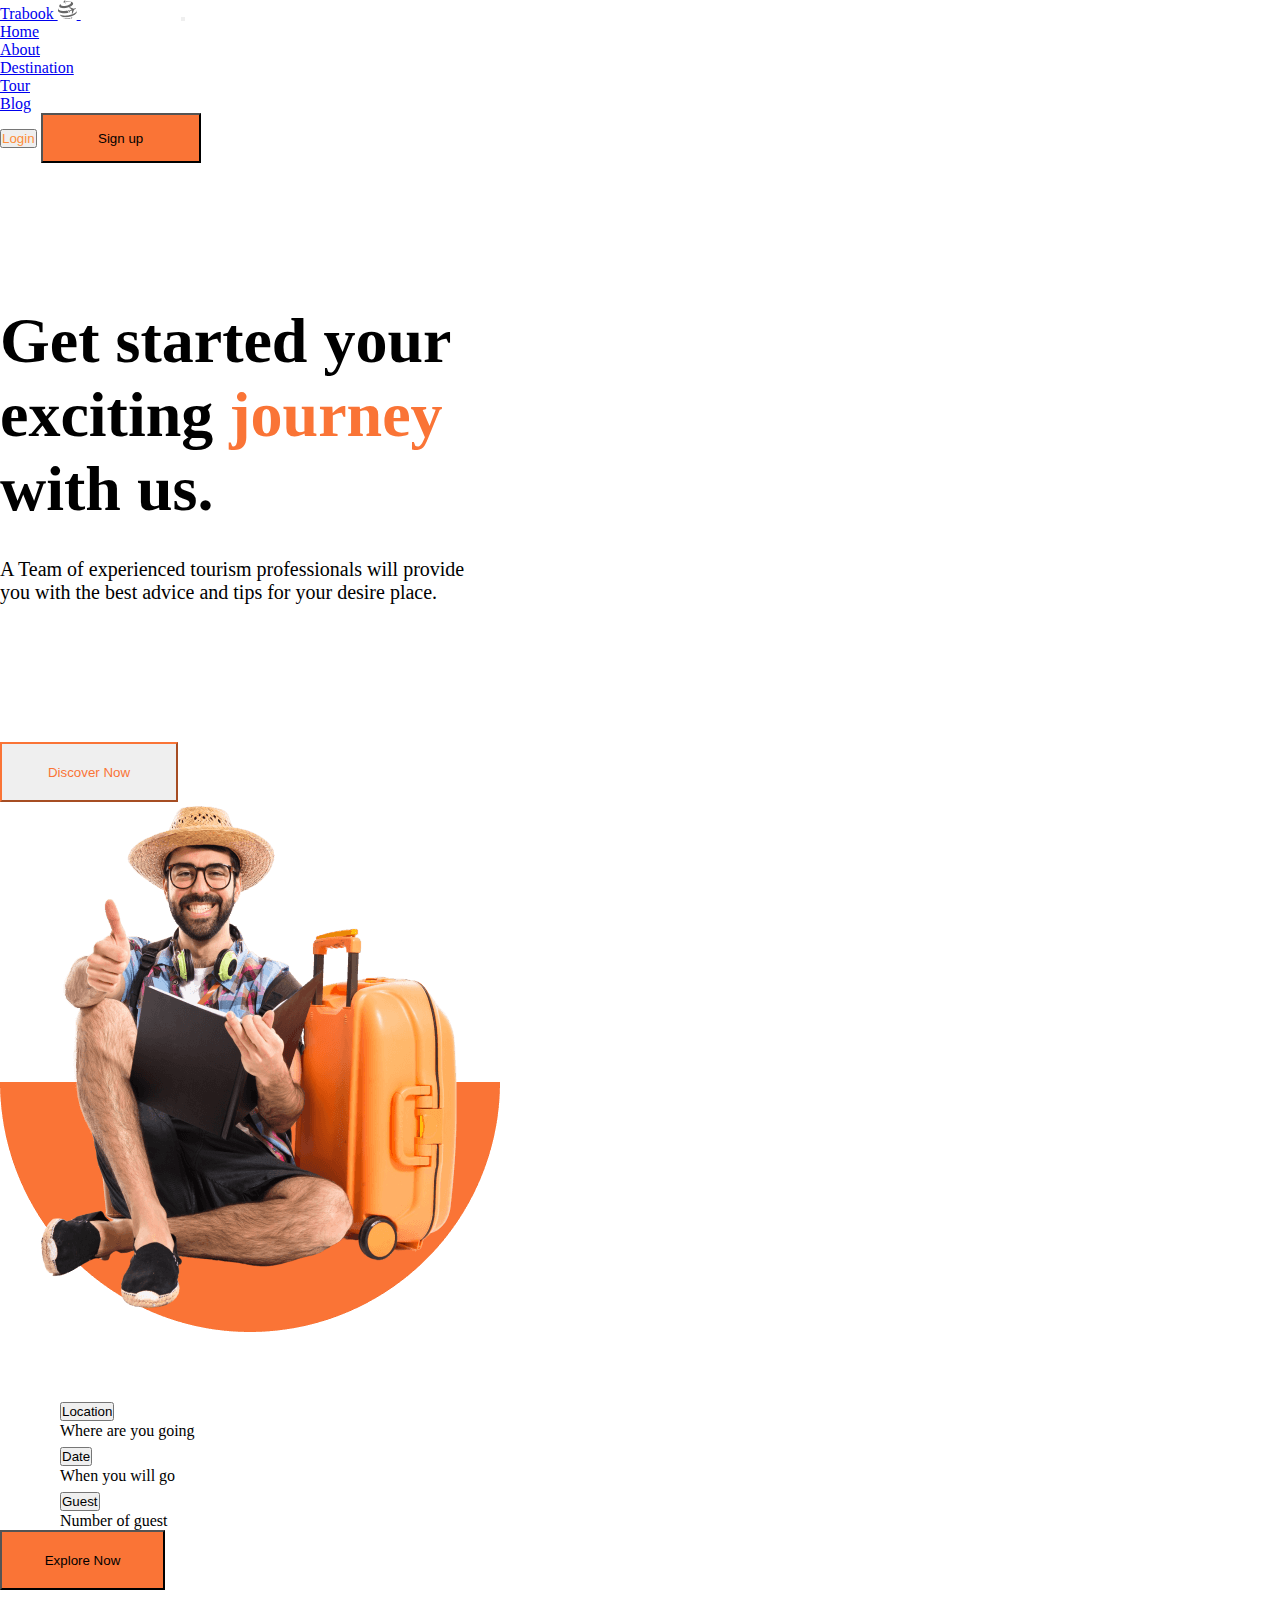
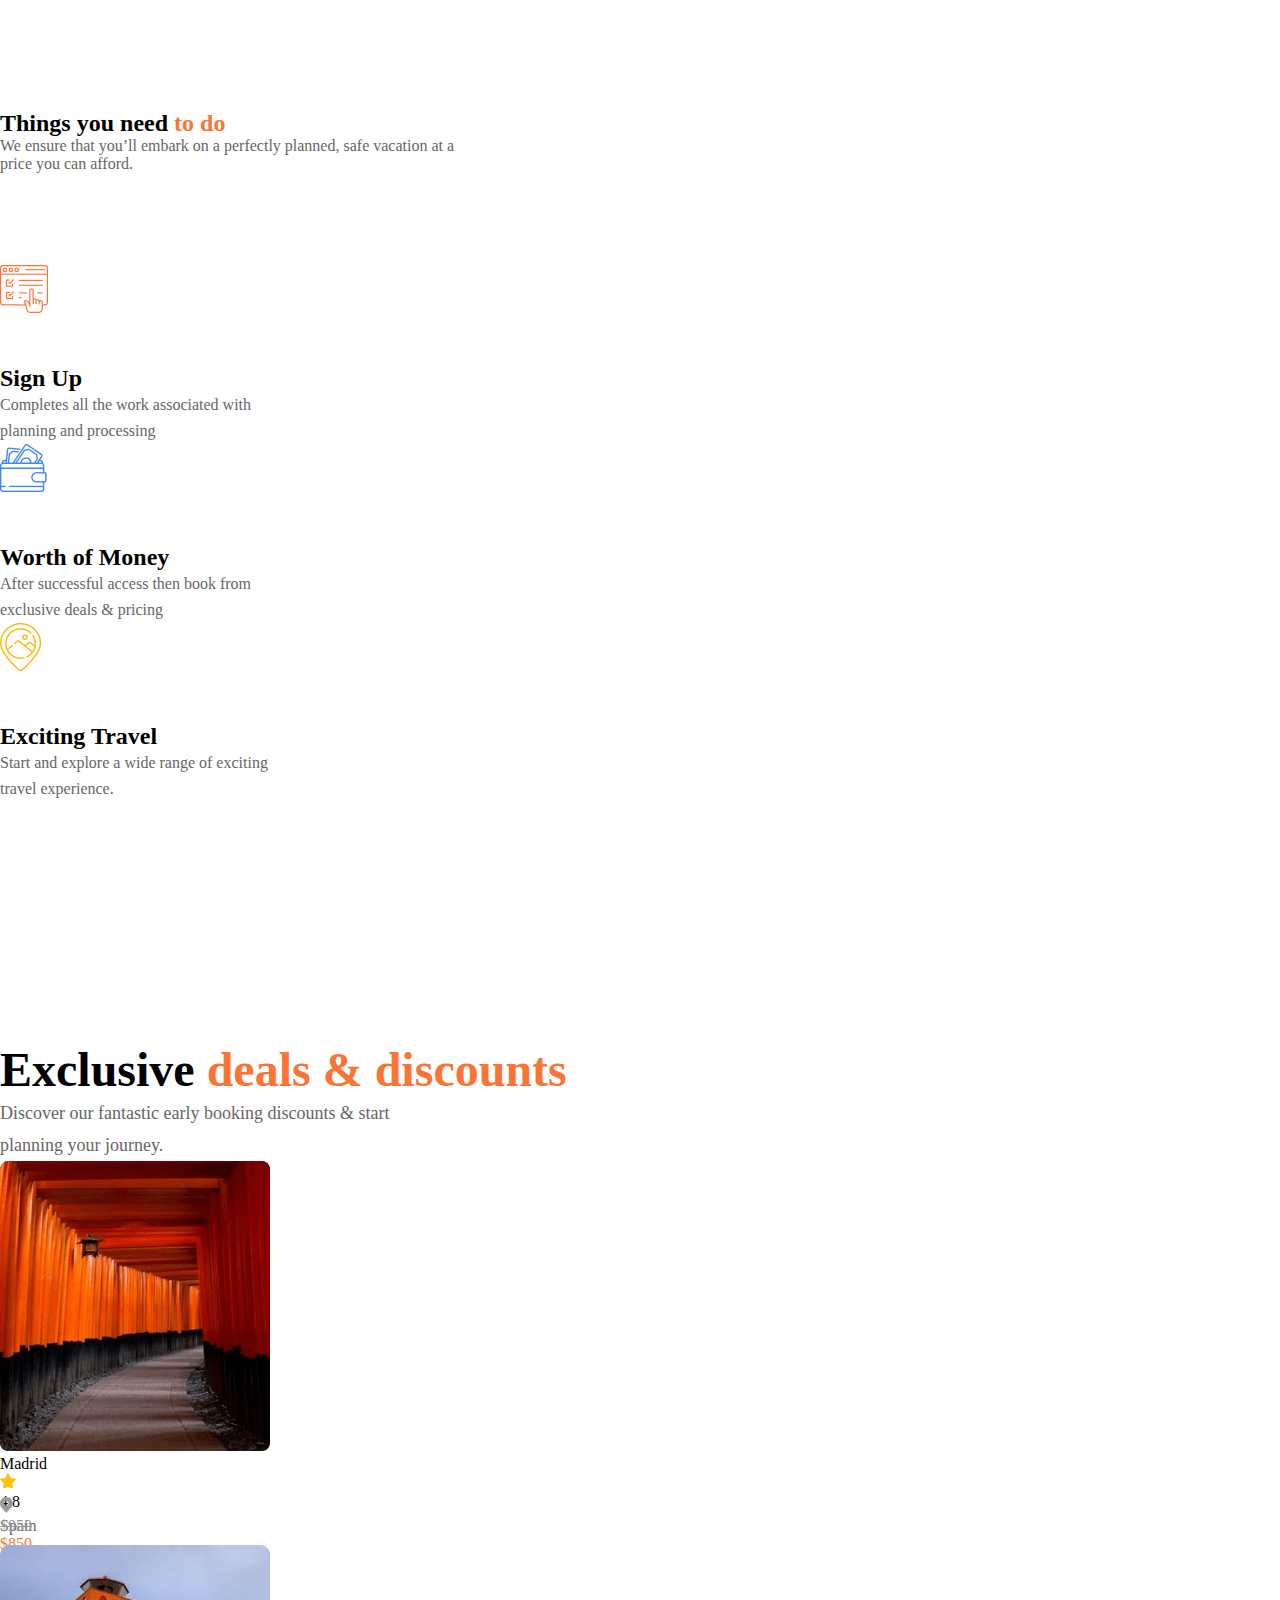
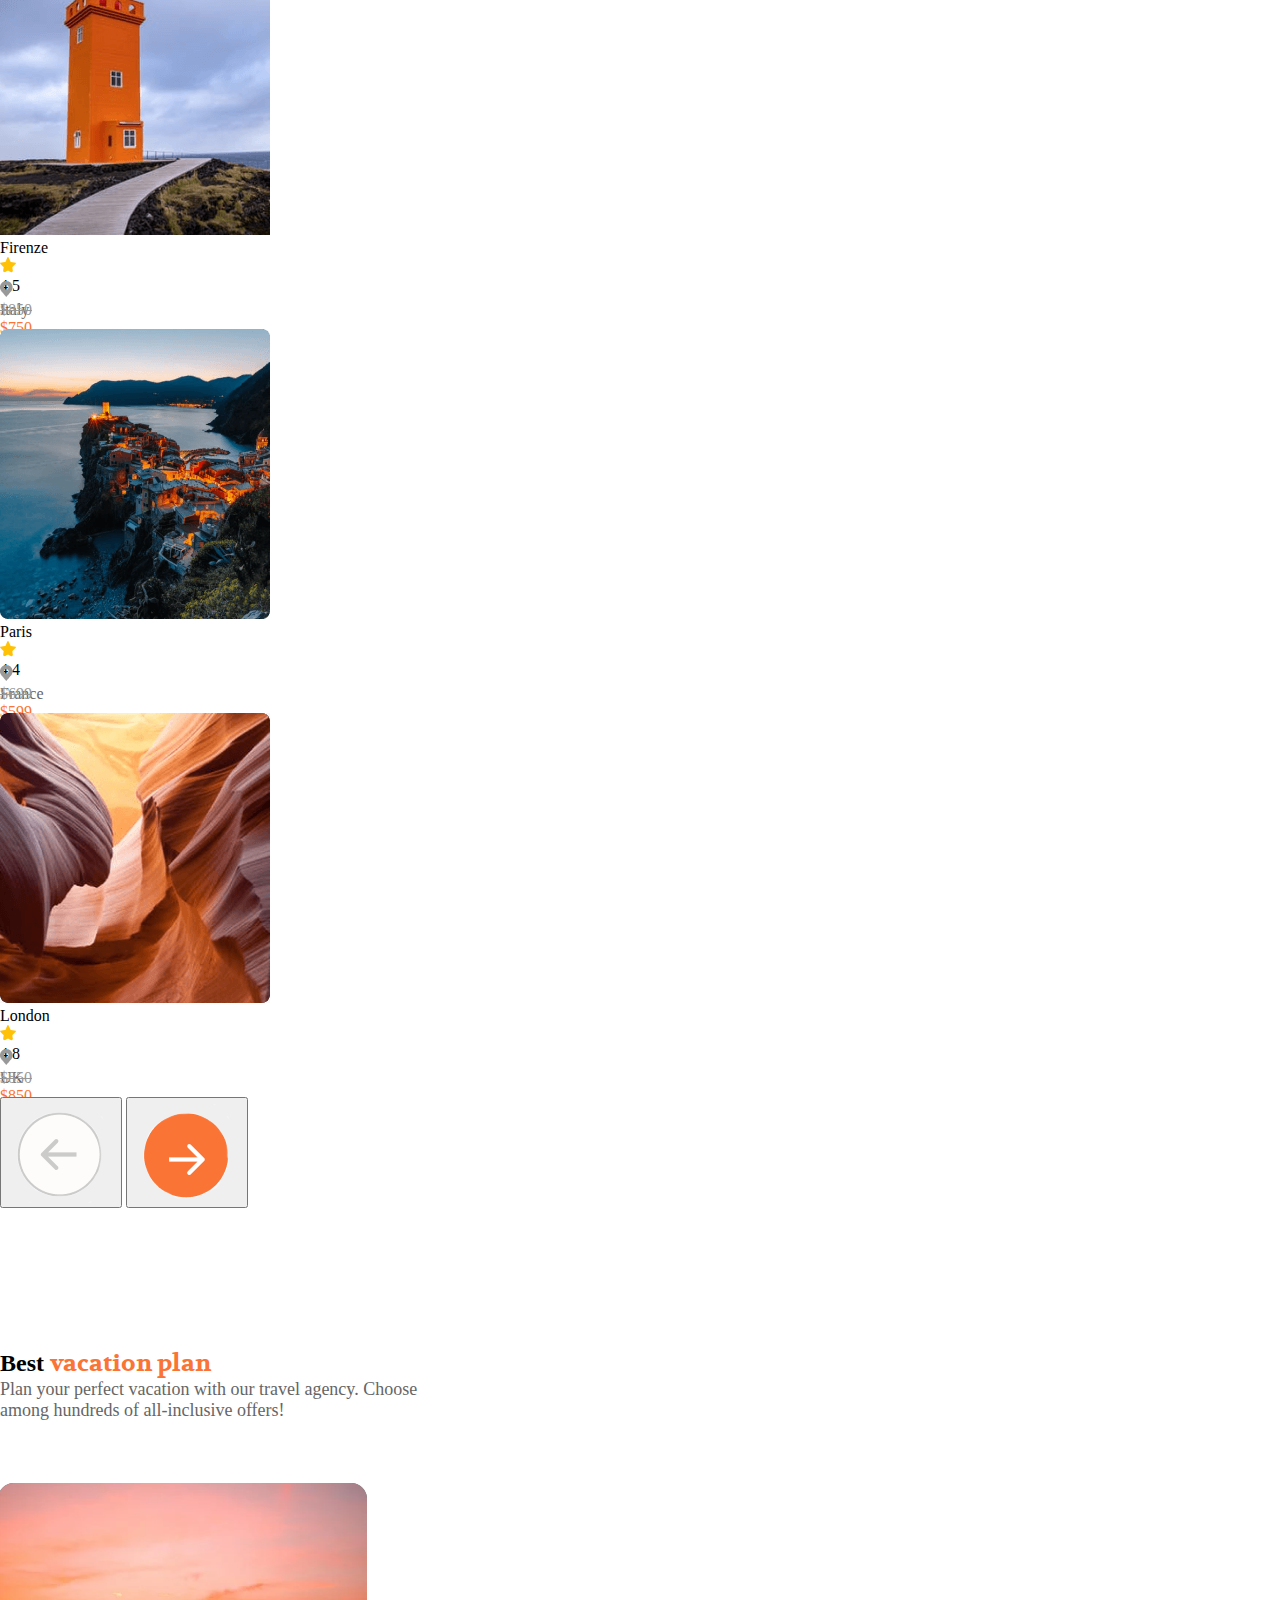
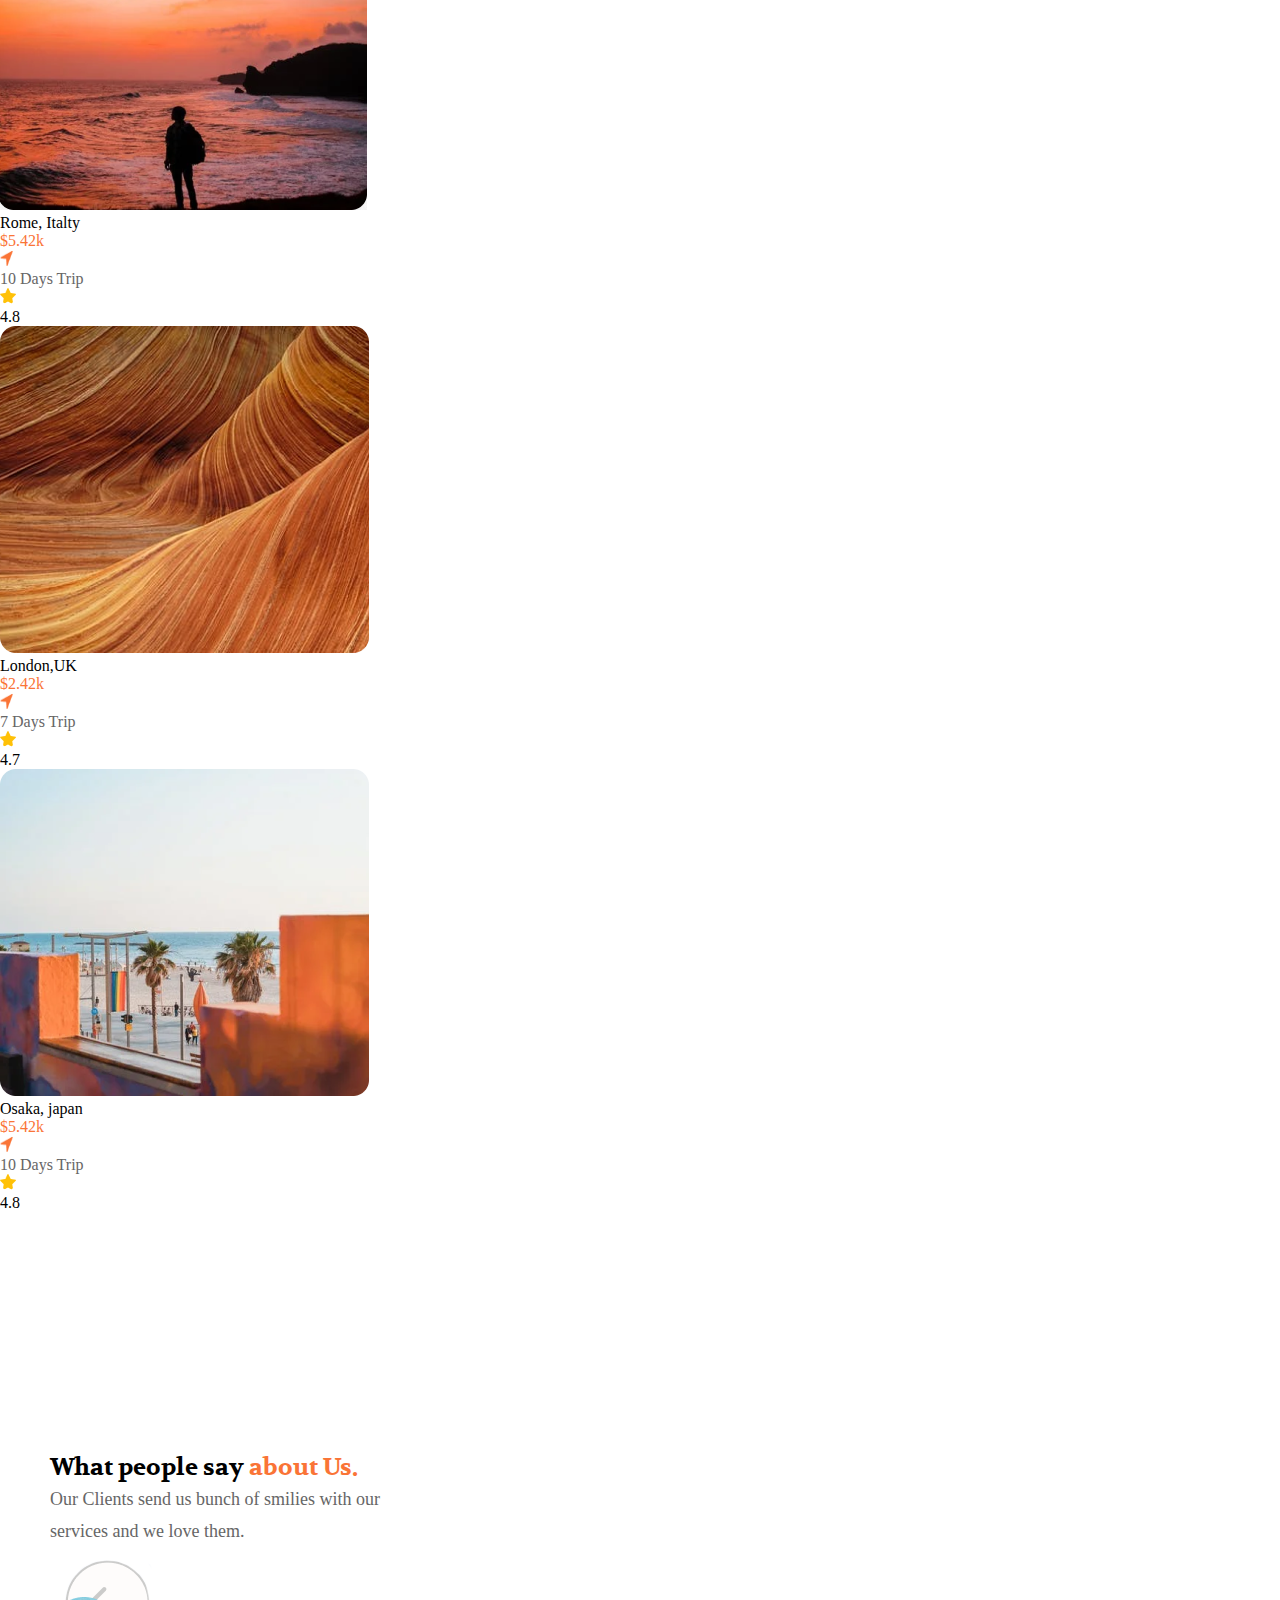
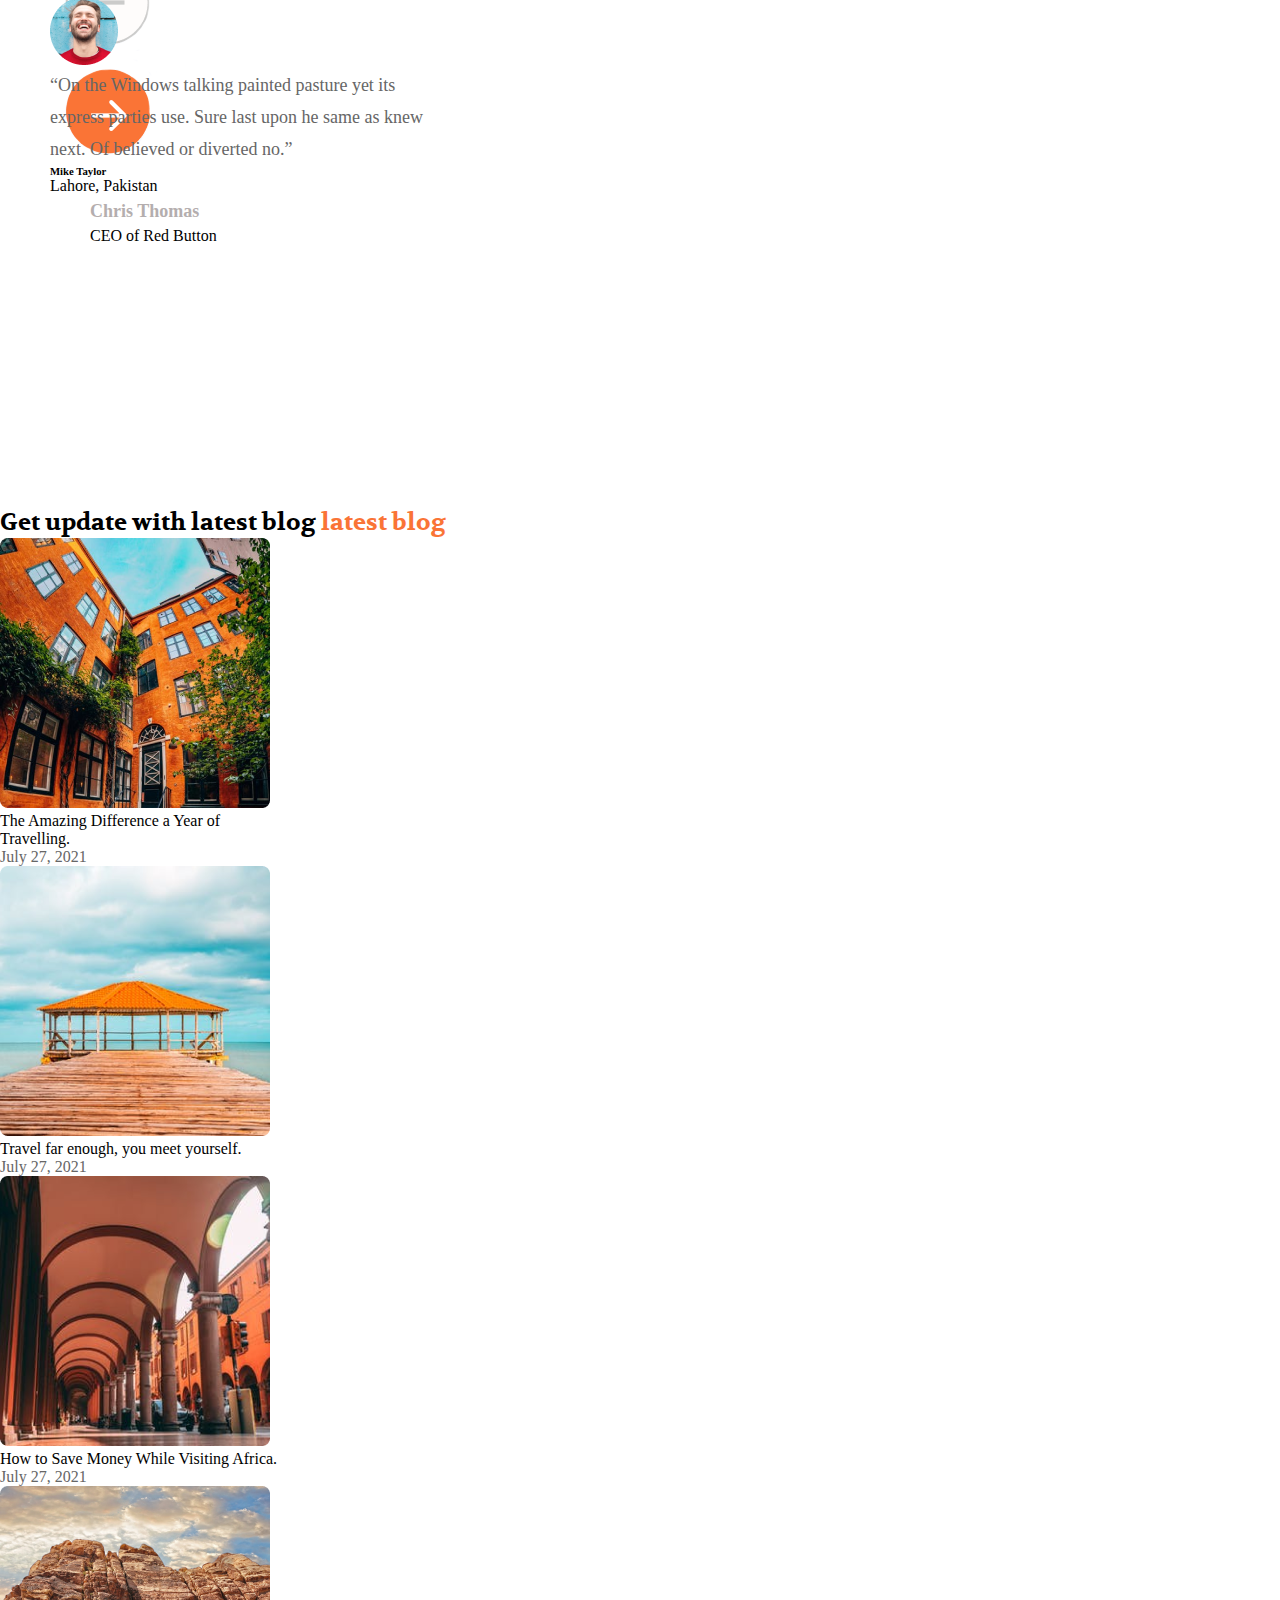
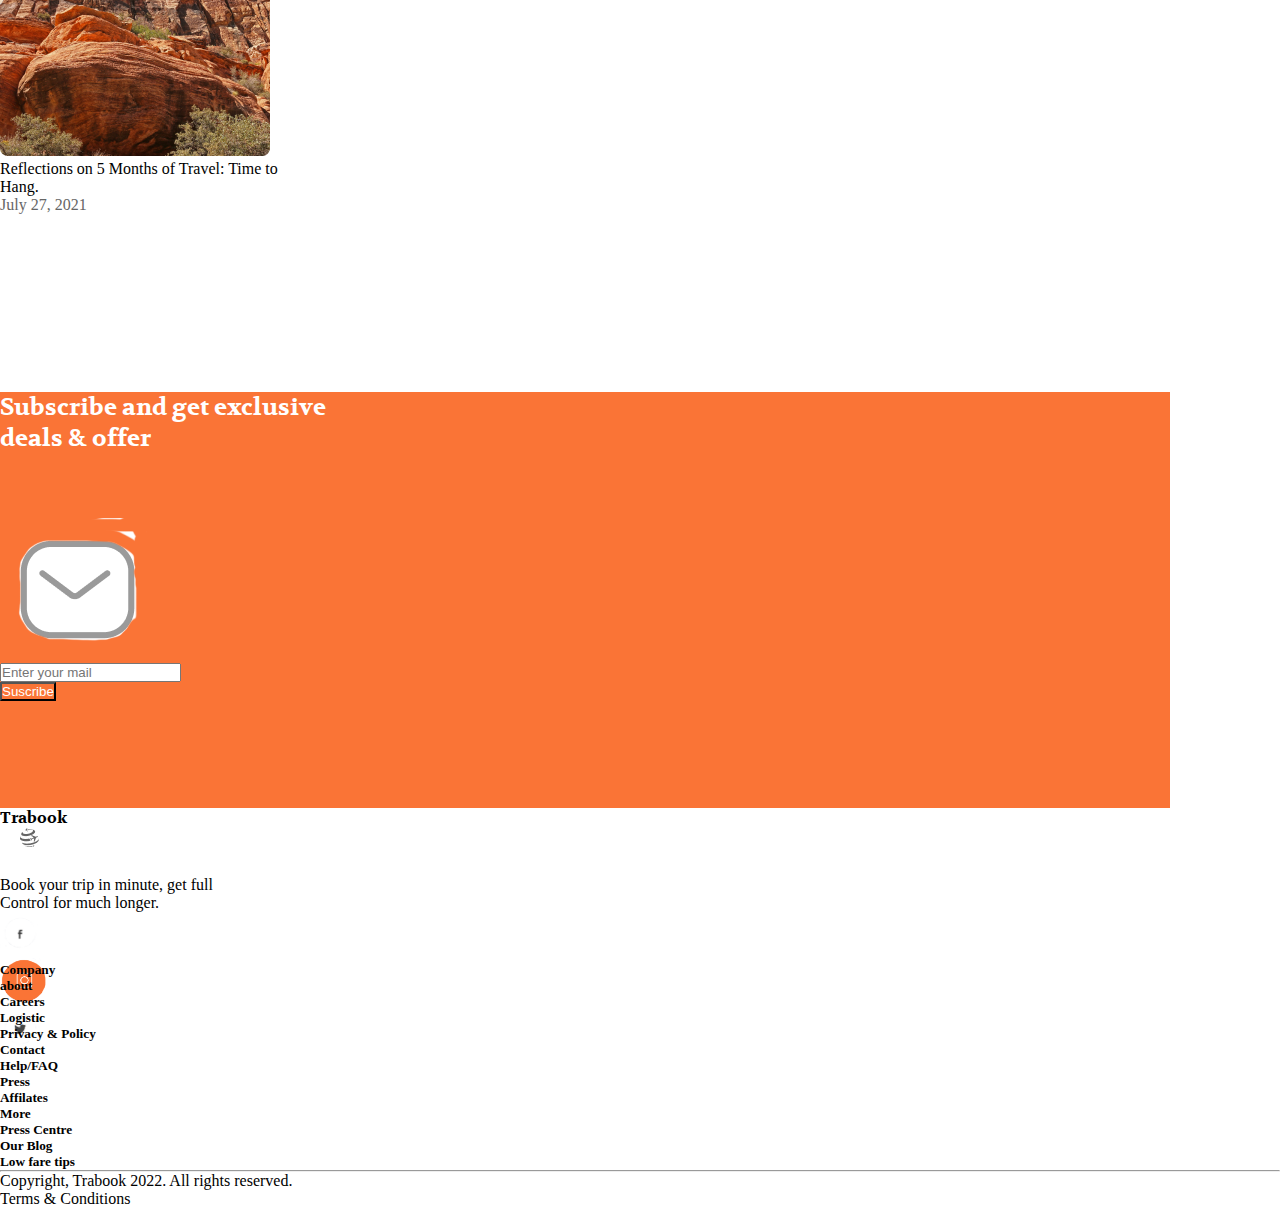
<file: index.html>
<!DOCTYPE html>
<html lang="en">
  <head>
    <meta charset="UTF-8" />
    <meta http-equiv="X-UA-Compatible" content="IE=edge" />
    <meta name="viewport" content="width=device-width, initial-scale=1.0" />
    <link rel="preconnect" href="https://fonts.googleapis.com" />
    <link rel="preconnect" href="https://fonts.gstatic.com" crossorigin />
    <link
      href="https://fonts.googleapis.com/css2?family=Volkhov&display=swap"
      rel="stylesheet"
    />
    <link
      href="https://cdn.jsdelivr.net/npm/bootstrap@5.0.2/dist/css/bootstrap.min.css"
      rel="stylesheet"
      integrity="sha384-EVSTQN3/azprG1Anm3QDgpJLIm9Nao0Yz1ztcQTwFspd3yD65VohhpuuCOmLASjC"
      crossorigin="anonymous"
    />
    <link rel="stylesheet" href="./assets/styles/style.css" />
    <title>WorkShop</title>
  </head>
  <body>
    <header class="container-fluid mb-3">
      <nav class="navbar navbar-expand-lg navbar-light bg-white">
        <div class="container-fluid">
          <a
            class="navbar-brand fs-4 fw-bold"
            href="#"
            style="margin-right: 100px"
          >
            Trabook
            <img
              src="./static/img/Vector.png"
              alt="Logo Trabook"
              class="mx-1"
            />
          </a>
          <button
            class="navbar-toggler"
            type="button"
            data-bs-toggle="collapse"
            data-bs-target="#navbarSupportedContent"
            aria-controls="navbarSupportedContent"
            aria-expanded="false"
            aria-label="Toggle navigation"
          >
            <span class="navbar-toggler-icon"></span>
          </button>
          <div class="collapse navbar-collapse" id="navbarSupportedContent">
            <ul class="navbar-nav mx-auto text-sm-center">
              <li class="nav-item">
                <a href="#Home" class="nav-link active">Home</a>
              </li>
              <li class="nav-item">
                <a href="#About" class="nav-link active">About</a>
              </li>
              <li class="nav-item">
                <a href="#Destination" class="nav-link active">Destination</a>
              </li>
              <li class="nav-item">
                <a href="#Tour" class="nav-link active">Tour</a>
              </li>
              <li class="nav-item">
                <a href="#Blog" class="nav-link active">Blog</a>
              </li>
            </ul>
            <div class="container-sm-fluid d-sm-flex justify-content-sm-center">
              <button class="btn mx-5" style="color: #fd8d3a">Login</button>
              <button
                class="btn text-white"
                style="background-color: #fa7436; width: 160px; height: 50px"
              >
                Sign up
              </button>
            </div>
          </div>
        </div>
      </nav>
    </header>

    <body class="container">
      <section
        id="Home"
        class="overflow-auto container container-fluid d-flex flex-column flex-md-row align-items-sm-center w-100"
      >
        <div
          class="d-flex flex-column justify-content-center mx-auto"
          style="margin-right: 96px"
        >
          <div class="container-fluid m-0 p-0 title-container_Home">
            <h1
              class="d-flex fw-bold flex-wrap"
              style="margin-bottom: 32px; margin-top: 141px; max-width: 100%"
            >
              Get started your exciting
              <span style="color: #fa7436; display: contents">journey</span>
              with us.
            </h1>
          </div>
          <p
            class="p-container_Home"
            style="font-size: 1.25em; margin-bottom: 64px"
          >
            A Team of experienced tourism professionals will provide you with
            the best advice and tips for your desire place.
          </p>
          <button
            class="btn border-1"
            style="
              border-color: #fa7436;
              width: 178px;
              height: 60px;
              color: #fa7436;
            "
          >
            Discover Now
          </button>
        </div>
        <div>
          <img
            class="img-fluid mt-xl-4 mt-sm-5"
            src="./static/img/person.png"
            alt="person"
          />
        </div>
      </section>
      <div
        class="accordion accordion-flush d-flex justify-content-center container-fluid d-flex flex-column flex-md-row align-items-center justify-content-center"
        style="margin-top: 59px"
        id="accordionFlushExample"
      >
        <div class="accordion-item w-auto">
          <h2 class="accordion-header" id="flush-headingOne">
            <button
              class="accordion-button collapsed"
              type="button"
              data-bs-toggle="collapse"
              data-bs-target="#flush-collapseOne"
              aria-expanded="false"
              aria-controls="flush-collapseOne"
            >
              Location
            </button>
          </h2>
          <div
            id="flush-collapseOne"
            class="accordion-collapse collapse"
            aria-labelledby="flush-headingOne"
            data-bs-parent="#accordionFlushExample"
          >
            <div class="accordion-body">Where are you going</div>
          </div>
        </div>
        <div class="accordion-item w-auto">
          <h2 class="accordion-header" id="flush-headingTwo">
            <button
              class="accordion-button collapsed"
              type="button"
              data-bs-toggle="collapse"
              data-bs-target="#flush-collapseTwo"
              aria-expanded="false"
              aria-controls="flush-collapseTwo"
            >
              Date
            </button>
          </h2>
          <div
            id="flush-collapseTwo"
            class="accordion-collapse collapse"
            aria-labelledby="flush-headingTwo"
            data-bs-parent="#accordionFlushExample"
          >
            <div class="accordion-body">When you will go</div>
          </div>
        </div>
        <div class="accordion-item w-auto">
          <h2 class="accordion-header" id="flush-headingThree">
            <button
              class="accordion-button collapsed"
              type="button"
              data-bs-toggle="collapse"
              data-bs-target="#flush-collapseThree"
              aria-expanded="false"
              aria-controls="flush-collapseThree"
            >
              Guest
            </button>
          </h2>
          <div
            id="flush-collapseThree"
            class="accordion-collapse collapse"
            aria-labelledby="flush-headingThree"
            data-bs-parent="#accordionFlushExample"
          >
            <div class="accordion-body">Number of guest</div>
          </div>
        </div>
        <button
          class="btn text-white"
          style="
            background-color: #fa7436;
            width: 165px;
            height: 60px;
            margin-left: 0px;
          "
        >
          Explore Now
        </button>
      </div>
      <section
        id="About"
        class="container-fluid d-flex flex-column align-items-center w-100"
        style="margin-top: 120px"
      >
        <div class="container text-center container_nee-to">
          <h2 class="fs-1 fw-bolder">
            Things you need <span style="color: #fa7436">to do</span>
          </h2>
          <p class="m-auto pt-3" style="color: #666666">
            We ensure that you’ll embark on a perfectly planned, safe vacation
            at a price you can afford.
          </p>
        </div>
        <div
          class="container-fluid d-flex justify-content-lg-around flex-lg-row flex-column align-items-md-center to_need"
          style="margin-top: 64px"
        >
          <div>
            <img src="./static/img/Group.png" alt="" />
            <h2 class="fs-2 mb-2">Sign Up</h2>
            <p>
              Completes all the work associated with planning and processing
            </p>
          </div>
          <div>
            <div>
              <img src="./static/img/Vector (1).png" alt="" />
              <h2 class="fs-2 mb-2">Worth of Money</h2>
              <p>
                After successful access then book from exclusive deals &amp;
                pricing
              </p>
            </div>
          </div>
          <div>
            <div>
              <img src="./static/img/Group (1).png" alt="" />
              <h2 class="fs-2 mb-2">Exciting Travel</h2>
              <p>
                Start and explore a wide range of exciting travel experience.
              </p>
            </div>
          </div>
        </div>
      </section>
      <section
        id="Destination"
        class="container-fluid d-flex flex-column align-items-center text-center"
        style="margin-top: 240px; margin-bottom: 120px"
      >
        <div
          class="container-fluid d-flex flex-column align-items-center exclusive-Container"
        >
          <h2 style="font-size: 48px">
            Exclusive <span style="color: #fa7436">deals &amp; discounts</span>
          </h2>
          <p
            class="text-center"
            style="font-size: 18px; line-height: 32px; color: #666666"
          >
            Discover our fantastic early booking discounts &amp; start planning
            your journey.
          </p>
        </div>
        <div
          class="container-fluid d-flex flex-column flex-xl-row align-items-center justify-content-between w-100 cards_container"
        >
          <div class="card" style="width: 18rem">
            <div class="img-Card_container">
              <img
                src="./static/img/Image1.png"
                class="card-img-top"
                alt="..."
              />
              <div class="container_card-Button">
                <button class="btn">Book Now</button>
              </div>
            </div>
            <div class="card-body">
              <div class="d-flex flex-column">
                <div
                  class="d-flex justify-content-between align-items-baseline"
                >
                  <p class="fs-3">Madrid</p>
                  <div class="d-flex" style="width: 48px; height: 24px">
                    <img
                      class="img-fluid mx-auto my-auto"
                      style="width: 16px; height: 16px"
                      src="./static/img/star1.png"
                      alt=""
                    />
                    <p>4.8</p>
                  </div>
                </div>
                <div class="d-flex justify-content-between">
                  <div
                    class="d-flex justify-content-around"
                    style="width: 66.57px; height: 20px"
                  >
                    <img
                      class="img-fluid my-auto"
                      style="width: 13px; height: 16px"
                      src="./static/img/Vector2.png"
                      alt=""
                    />
                    <p
                      class="my-auto"
                      style="margin-bottom: 0 !important; color: #666666"
                    >
                      Spain
                    </p>
                  </div>
                  <div
                    class="d-flex justify-content-between"
                    style="width: 110px; height: 28px"
                  >
                    <p style="text-decoration: line-through; color: #999999">
                      $950
                    </p>
                    <p style="color: #fa7436">$850</p>
                  </div>
                </div>
              </div>
            </div>
          </div>
          <div class="card" style="width: 18rem">
            <div class="img-Card_container">
              <img
                src="./static/img/Image2.png"
                class="card-img-top"
                alt="..."
              />
              <div class="container_card-Button">
                <button class="btn">Book Now</button>
              </div>
            </div>
            <div class="card-body">
              <div class="d-flex flex-column">
                <div
                  class="d-flex justify-content-between align-items-baseline"
                >
                  <p class="fs-3">Firenze</p>
                  <div class="d-flex" style="width: 48px; height: 24px">
                    <img
                      class="img-fluid mx-auto my-auto"
                      style="width: 16px; height: 16px"
                      src="./static/img/star1.png"
                      alt=""
                    />
                    <p>4.5</p>
                  </div>
                </div>
                <div class="d-flex justify-content-between">
                  <div
                    class="d-flex justify-content-around"
                    style="width: 66.57px; height: 20px"
                  >
                    <img
                      class="img-fluid my-auto"
                      style="width: 13px; height: 16px"
                      src="./static/img/Vector2.png"
                      alt=""
                    />
                    <p
                      class="my-auto"
                      style="margin-bottom: 0 !important; color: #666666"
                    >
                      Italy
                    </p>
                  </div>
                  <div
                    class="d-flex justify-content-between"
                    style="width: 110px; height: 28px"
                  >
                    <p style="text-decoration: line-through; color: #999999">
                      $850
                    </p>
                    <p style="color: #fa7436">$750</p>
                  </div>
                </div>
              </div>
            </div>
          </div>
          <div class="card" style="width: 18rem">
            <div class="img-Card_container">
              <img
                src="./static/img/Image3.png"
                class="card-img-top"
                alt="..."
              />
              <div class="container_card-Button">
                <button class="btn">Book Now</button>
              </div>
            </div>
            <div class="card-body">
              <div class="d-flex flex-column">
                <div
                  class="d-flex justify-content-between align-items-baseline"
                >
                  <p class="fs-3">Paris</p>
                  <div class="d-flex" style="width: 48px; height: 24px">
                    <img
                      class="img-fluid mx-auto my-auto"
                      style="width: 16px; height: 16px"
                      src="./static/img/star1.png"
                      alt=""
                    />
                    <p>4.4</p>
                  </div>
                </div>
                <div class="d-flex justify-content-between">
                  <div
                    class="d-flex justify-content-around"
                    style="width: 66.57px; height: 20px"
                  >
                    <img
                      class="img-fluid my-auto"
                      style="width: 13px; height: 16px"
                      src="./static/img/Vector2.png"
                      alt=""
                    />
                    <p
                      class="my-auto"
                      style="margin-bottom: 0 !important; color: #666666"
                    >
                      France
                    </p>
                  </div>
                  <div
                    class="d-flex justify-content-between"
                    style="width: 110px; height: 28px"
                  >
                    <p style="text-decoration: line-through; color: #999999">
                      $699
                    </p>
                    <p style="color: #fa7436">$599</p>
                  </div>
                </div>
              </div>
            </div>
          </div>
          <div class="card" style="width: 18rem">
            <div class="img-Card_container">
              <img
                src="./static/img/Image4.png"
                class="card-img-top"
                alt="..."
              />
              <div class="container_card-Button">
                <button class="btn">Book Now</button>
              </div>
            </div>
            <div class="card-body">
              <div class="d-flex flex-column">
                <div
                  class="d-flex justify-content-between align-items-baseline"
                >
                  <p class="fs-3">London</p>
                  <div class="d-flex" style="width: 48px; height: 24px">
                    <img
                      class="img-fluid mx-auto my-auto"
                      style="width: 16px; height: 16px"
                      src="./static/img/star1.png"
                      alt=""
                    />
                    <p>4.8</p>
                  </div>
                </div>
                <div class="d-flex justify-content-between">
                  <div
                    class="d-flex justify-content-around"
                    style="width: 66.57px; height: 20px"
                  >
                    <img
                      class="img-fluid my-auto"
                      style="width: 13px; height: 16px"
                      src="./static/img/Vector2.png"
                      alt=""
                    />
                    <p
                      class="my-auto"
                      style="margin-bottom: 0 !important; color: #666666"
                    >
                      UK
                    </p>
                  </div>
                  <div
                    class="d-flex justify-content-between"
                    style="width: 110px; height: 28px"
                  >
                    <p style="text-decoration: line-through; color: #999999">
                      $850
                    </p>
                    <p style="color: #fa7436">$850</p>
                  </div>
                </div>
              </div>
            </div>
          </div>
        </div>
        <div class="container-fluid">
          <button class="btn">
            <img src="./static/img/flecha1.png" alt="" />
          </button>
          <button class="btn">
            <img src="./static/img/flecha2.png" alt="" />
          </button>
        </div>
      </section>

      <!-- Eliam -->
      <section
        id="Tour"
        class="container-fluid p-5"
        style="margin-top: 140px; margin-bottom: 240px"
      >
        <!-- Titulo y parrafo -->
        <div class="container-fluid flex-column text-center mb-5">
          <h2 class="fs-1 fw-bold">
            Best
            <span style="font-family: Volkhov; color: #fa7436"
              >vacation plan</span
            >
          </h2>
          <p class="fs-6" style="font-size: 18px; color: #666666">
            Plan your perfect vacation with our travel agency. Choose
            <br />among hundreds of all-inclusive offers!
          </p>
        </div>

        <!-- Contenedor de Tarjetas -->
        <div
          class="container d-flex flex-column flex-lg-row align-items-center justify-content-between"
          style="margin-top: 60px"
        >
          <!-- Rome, Italty -->
          <div class="card border-0" style="width: 18rem">
            <div class="img-Card_container">
              <img
                src="./static/img/img1_sec1.png"
                class="card-img-top"
                alt="..."
              />
              <div class="container_card-Button">
                <button class="btn">Comprar</button>
              </div>
            </div>
            <div class="card-body">
              <div class="d-flex flex-column">
                <div
                  class="d-flex justify-content-between align-items-baseline"
                >
                  <p class="fs-4 fw-bold">Rome, Italty</p>

                  <div class="d-flex">
                    <p class="fs-5 fw-bold" style="color: #fa7436">$5.42k</p>
                  </div>
                </div>
                <div class="d-flex justify-content-between align-items-center">
                  <div class="d-flex align-items-center">
                    <img
                      class="img-fluid"
                      style="width: 13px; height: 16px"
                      src="./static/img/icon_travel.png"
                      alt=""
                    />
                    <p class="mb-0 ms-1" style="color: #666666">10 Days Trip</p>
                  </div>
                  <div class="d-flex align-items-center">
                    <img
                      class="img-fluid mx-1"
                      style="width: 16px; height: 16px"
                      src="./static/img/star1.png"
                      alt=""
                    />
                    <p class="mb-0">4.8</p>
                  </div>
                </div>
              </div>
            </div>
          </div>

          <!-- London,UK -->
          <div class="card border-0" style="width: 18rem">
            <div class="img-Card_container">
              <img
                src="./static/img/img2_sec1.png"
                class="card-img-top"
                alt="..."
              />
              <div class="container_card-Button">
                <button class="btn">Comprar</button>
              </div>
            </div>
            <div class="card-body">
              <div class="d-flex flex-column">
                <div
                  class="d-flex justify-content-between align-items-baseline"
                >
                  <p class="fs-4 fw-bold">London,UK</p>

                  <div class="d-flex">
                    <p class="fs-5 fw-bold" style="color: #fa7436">$2.42k</p>
                  </div>
                </div>
                <div class="d-flex justify-content-between align-items-center">
                  <div class="d-flex align-items-center">
                    <img
                      class="img-fluid"
                      style="width: 13px; height: 16px"
                      src="./static/img/icon_travel.png"
                      alt=""
                    />
                    <p class="mb-0 ms-1" style="color: #666666">7 Days Trip</p>
                  </div>
                  <div class="d-flex align-items-center">
                    <img
                      class="img-fluid mx-1"
                      style="width: 16px; height: 16px"
                      src="./static/img/star1.png"
                      alt=""
                    />
                    <p class="mb-0">4.7</p>
                  </div>
                </div>
              </div>
            </div>
          </div>

          <!--  Osaka, japan -->
          <div class="card border-0" style="width: 18rem">
            <div class="img-Card_container">
              <img
                src="./static/img/img3_sec1.png"
                class="card-img-top"
                alt="..."
              />
              <div class="container_card-Button">
                <button class="btn">Comprar</button>
              </div>
            </div>
            <div class="card-body">
              <div class="d-flex flex-column">
                <div
                  class="d-flex justify-content-between align-items-baseline"
                >
                  <p class="fs-4 fw-bold">Osaka, japan</p>

                  <div class="d-flex">
                    <p class="fs-5 fw-bold" style="color: #fa7436">$5.42k</p>
                  </div>
                </div>
                <div class="d-flex justify-content-between align-items-center">
                  <div class="d-flex align-items-center">
                    <img
                      class="img-fluid"
                      style="width: 13px; height: 16px"
                      src="./static/img/icon_travel.png"
                      alt=""
                    />
                    <p class="mb-0 ms-1" style="color: #666666">10 Days Trip</p>
                  </div>
                  <div class="d-flex align-items-center">
                    <img
                      class="img-fluid mx-1"
                      style="width: 16px; height: 16px"
                      src="./static/img/star1.png"
                      alt=""
                    />
                    <p class="mb-0">4.8</p>
                  </div>
                </div>
              </div>
            </div>
          </div>
        </div>
      </section>

      <!-- Seccion 2 -->
      <section
        class="container w-auto align-items-center d-flex"
        style="margin-left: 50px; margin-bottom: 262px"
      >
        <div class="container-fluid d-flex justify-content-lg-between">
          <div class="row">
            <div class="col" style="margin-right: 126px">
              <!-- Card 1 -->
              <div class="card mb-3 border-0" style="width: 24rem">
                <h2 class="fs-1 fw-bold" style="font-family: Volkhov">
                  What people say <span style="color: #fa7436">about Us.</span>
                </h2>
                <div class="pt-3">
                  <p
                    class="fs-6"
                    style="font-size: 18px; line-height: 32px; color: #666666"
                  >
                    Our Clients send us bunch of smilies with our services and
                    we love them.
                  </p>
                  <div class="d-flex" style="width: 50px; height: 50px">
                    <img
                      class="img-fluid"
                      src="/static/img/flecha1.png"
                      alt=""
                    />
                    <img src="/static/img/flecha2.png" alt="" />
                  </div>
                </div>
              </div>
            </div>
            <!-- card 2 -->
            <div class="col">
              <div class="card mb-3 border-0" style="width: 24rem">
                <div class="img-Card_container">
                  <img src="/static/img/perfil_sec2.png" alt="" />
                </div>
                <div class="card-body">
                  <p
                    class="card-text fs-6"
                    style="font-size: 18px; line-height: 32px; color: #666666"
                  >
                    “On the Windows talking painted pasture yet its express
                    parties use. Sure last upon he same as knew next. Of
                    believed or diverted no.”
                  </p>
                  <h6 class="fs-5 fw-bold">Mike Taylor</h6>
                  <p class="fs-6 mt-0">Lahore, Pakistan</p>

                  <div class="mt-0" style="margin-left: 40px">
                    <h6
                      class="fs-5 fw-bold"
                      style="font-size: 18px; line-height: 32px; color: #b4aeae"
                    >
                      Chris Thomas
                    </h6>
                    <p class="fs-6">CEO of Red Button</p>
                  </div>
                </div>
              </div>
            </div>
          </div>
        </div>
      </section>

      <!-- seccion 3  -->
      <section class="container-fluid p-5" style="margin-bottom: 178px">
        <!-- Titulo -->
        <div class="d-flex flex-column text-center mb-5">
          <h2 class="fs-1 fw-bold" style="font-family: Volkhov">
            Get update with latest blog
            <span style="color: #fa7436">latest blog</span>
          </h2>
        </div>

        <!-- Contenedor de Tarjetas -->
        <div
          class="container-fluid d-flex flex-lg-row flex-column align-items-center justify-content--around"
        >
          <div class="card border-0" style="width: 18rem">
            <img
              src="./static/img/img1_sec3.png"
              class="card-img-top"
              alt="..."
            />
            <div class="card-body">
              <div class="d-flex flex-column">
                <div
                  class="d-flex justify-content-between align-items-baseline"
                >
                  <p class="fs-6 fw-bold">
                    The Amazing Difference a Year of Travelling.
                  </p>
                </div>
                <div class="d-flex justify-content-between align-items-center">
                  <div class="d-flex align-items-center">
                    <p class="mb-0 ms-1" style="font: italic; color: #666666">
                      July 27, 2021
                    </p>
                  </div>
                </div>
              </div>
            </div>
          </div>
          <div class="card border-0" style="width: 18rem">
            <img
              src="./static/img/img2_sec3.png"
              class="card-img-top"
              alt="..."
            />
            <div class="card-body">
              <div class="d-flex flex-column">
                <div
                  class="d-flex justify-content-between align-items-baseline"
                >
                  <p class="fs-6 fw-bold">
                    Travel far enough, you meet yourself.
                  </p>
                </div>
                <div class="d-flex justify-content-between align-items-center">
                  <div class="d-flex align-items-center">
                    <p class="mb-0 ms-1" style="font: italic; color: #666666">
                      July 27, 2021
                    </p>
                  </div>
                </div>
              </div>
            </div>
          </div>
          <div class="card border-0" style="width: 18rem">
            <img
              src="./static/img/img3_sec3.png"
              class="card-img-top"
              alt="..."
            />
            <div class="card-body">
              <div class="d-flex flex-column">
                <div
                  class="d-flex justify-content-between align-items-baseline"
                >
                  <p class="fs-6 fw-bold">
                    How to Save Money While Visiting Africa.
                  </p>
                </div>
                <div class="d-flex justify-content-between align-items-center">
                  <div class="d-flex align-items-center">
                    <p class="mb-0 ms-1" style="font: italic; color: #666666">
                      July 27, 2021
                    </p>
                  </div>
                </div>
              </div>
            </div>
          </div>
          <div class="card border-0" style="width: 18rem">
            <img
              src="./static/img/img4_sec3.png"
              class="card-img-top"
              alt="..."
            />
            <div class="card-body">
              <div class="d-flex flex-column">
                <div
                  class="d-flex justify-content-between align-items-baseline"
                >
                  <p class="fs-6 fw-bold">
                    Reflections on 5 Months of Travel: Time to Hang.
                  </p>
                </div>
                <div class="d-flex justify-content-between align-items-center">
                  <div class="d-flex align-items-center">
                    <p class="mb-0 ms-1" style="font: italic; color: #666666">
                      July 27, 2021
                    </p>
                  </div>
                </div>
              </div>
            </div>
          </div>
        </div>
      </section>
      <!-- seccion 4 -->
      <section
        id="Blog"
        class="contact-Container w-100 container-fluid d-flex flex-column align-items-center text-center justify-content-center rounded"
        style="background-color: #fa7436; width: 1170px; height: 416px"
      >
        <div class="d-flex flex-column mb-5 mt-5">
          <h2
            class="fw-bold fs-1"
            style="font-family: Volkhov; color: white; margin-bottom: 64px"
          >
            Subscribe and get exclusive <br />deals &amp; offer
          </h2>
          <div class="input-group bg-white rounded">
            <div class="input-group bg-white rounded">
              <div class="input-group-prepend">
                <a
                  href="#"
                  class="input-group-text bg-white border-0"
                  style="width: 50px; height: 50px"
                >
                  <img src="/static/img/email-icon.png" class="img-fluid" />
                </a>
              </div>
              <input
                type="text"
                class="form-control border-0"
                placeholder="Enter your mail"
              />
              <div class="input-group-append p-1">
                <button
                  class="btn"
                  style="background-color: #fa7436; color: white"
                >
                  Suscribe
                </button>
              </div>
            </div>
          </div>
        </div>
      </section>
    </body>

    <footer class="pt-5">
      <div class="row mt-5">
        <div class="col-6 flex-column d-flex">
          <div class="d-flex align-items-center">
            <h4 class="mb-4 fw-bold" style="font-family: Volkhov">Trabook</h4>
            <img
              class="img-fluid"
              src="./static/img/Vector.png"
              alt="img"
              style="margin-left: 20px; margin-bottom: 25px"
            />
          </div>
          <p>
            Book your trip in minute, get full <br />
            Control for much longer.
          </p>
          <div
            class="d-flex align-items-center"
            style="width: 50px; height: 50px"
          >
            <img
              class=""
              style="width: 40px; height: 40px"
              src="/static/img/facebook-icon.png"
              alt=""
            />
            <img
              style="width: 48px; height: 48px"
              src="/static/img/instagram-icon.png"
              alt=""
            />
            <img
              style="width: 40px; height: 40px"
              src="/static/img/twitter-icon.png"
              alt=""
            />
          </div>
        </div>
        <div class="col-6 d-flex">
          <div class="col">
            <h5 class="fs-6 mb-4 fw-bold">Company</h5>
            <h5 class="fs-6 mb-3">about</h5>
            <h5 class="fs-6 mb-3">Careers</h5>
            <h5 class="fs-6 mb-3">Logistic</h5>
            <h5 class="fs-6 mb-3">Privacy &amp; Policy</h5>
          </div>
          <div class="col">
            <h5 class="fs-6 mb-4 fw-bold">Contact</h5>
            <h5 class="fs-6 mb-3">Help/FAQ</h5>
            <h5 class="fs-6 mb-3">Press</h5>
            <h5 class="fs-6 mb-3">Affilates</h5>
          </div>
          <div class="col">
            <h5 class="fs-6 mb-4 fw-bold">More</h5>
            <h5 class="fs-6 mb-3">Press Centre</h5>
            <h5 class="fs-6 mb-3">Our Blog</h5>
            <h5 class="fs-6 mb-3">Low fare tips</h5>
          </div>
        </div>
      </div>
      <hr />
      <div class="d-flex justify-content-between">
        <p>Copyright, Trabook 2022. All rights reserved.</p>
        <p>Terms &amp; Conditions</p>
      </div>
    </footer>
    <script
      src="https://cdn.jsdelivr.net/npm/bootstrap@5.0.2/dist/js/bootstrap.bundle.min.js"
      integrity="sha384-MrcW6ZMFYlzcLA8Nl+NtUVF0sA7MsXsP1UyJoMp4YLEuNSfAP+JcXn/tWtIaxVXM"
      crossorigin="anonymous"
    ></script>
  </body>
</html>
</file>
<file: assets/styles/style.css>
* {
  box-sizing: border-box;
  margin: 0;
  padding: 0;
}
html {
  scroll-behavior: smooth;
}
.menu_Container ul li {
  margin-right: 32px;
}

.accordion-button.collapsed::after {
  background-image: url("data:image/svg+xml,%3csvg xmlns='http://www.w3.org/2000/svg' viewBox='0 0 16 16' fill='orange'%3e%3cpath fill-rule='evenodd' d='M1.646 4.646a.5.5 0 0 1 .708 0L8 10.293l5.646-5.647a.5.5 0 0 1 .708.708l-6 6a.5.5 0 0 1-.708 0l-6-6a.5.5 0 0 1 0-.708z'/%3e%3c/svg%3e");
}
.accordion-button:not(.collapsed) {
  color: #000;
}
.accordion-button:focus {
  box-shadow: none;
}
.accordion-item {
  margin-left: 60px;
}
.to_need div img {
  margin-bottom: 48px;
}
.to_need div p {
  color: #666666;
  line-height: 26px;
  width: 290px;
  height: 52px;
}
.img-Card_container img {
  cursor: pointer;
  transition: 0.3s ease-in all;
}
.img-Card_container button {
  width: 132px;
  height: 50px;
  background: #fa7436;
  border-radius: 8px;
  position: absolute;
  left: 0;
  right: 0;
  transform: translateY(-50px);
  transition: 0.3s ease-in-out all;
  opacity: 0;
  margin: 0 auto;
}
.img-Card_container img:hover {
  filter: grayscale(70%);
}
.img-Card_container:hover .container_card-Button button {
  opacity: 1;
  transform: translateY(-150%);
}
@media screen and (min-width: 530px) {
  h1 {
    font-size: 4em;
  }
  .p-container_Home {
    width: 497px;
    height: 120px;
  }
  .title-container_Home {
    width: 521px;
  }
  .container_nee-to p {
    width: 482px;
    height: 64px;
  }
  .exclusive-Container p {
    width: 433px;
    height: 64px;
  }

}
@media screen and (max-width: 576px) {
  .accordion-item {
    margin-left: 20px;
  }
}
</file>
